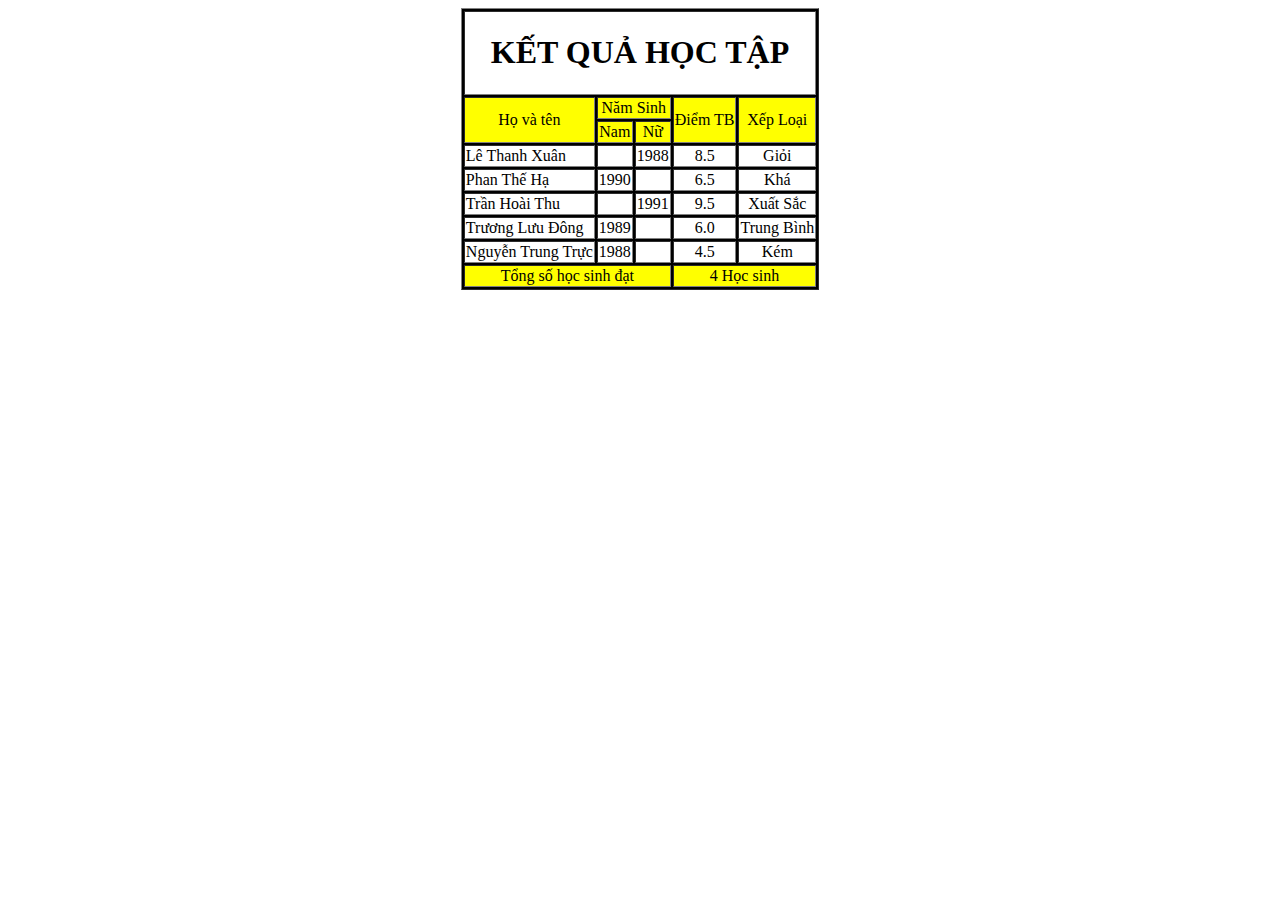
<file: project/bai2.html>
<!DOCTYPE html>
<html lang="en">
<head>
    <meta charset="UTF-8">
    <meta name="viewport" content="width=device-width, initial-scale=1.0">
    <title>Document</title>
</head>
<style>  

</style>
<body>
    <table class="id1"  align="center" border="1" style="background-color: black;" >
        <tr style="background-color:white">
            <th colspan="5" >
            <h1 >KẾT QUẢ HỌC TẬP</h1>
        </th>
        </tr>
        <tr style="background-color: yellow;" align="center">
            <td rowspan="2">Họ và tên</td>
            <td colspan="2">Năm Sinh</td>
            
            <td rowspan="2">Điểm TB</td>
            <td rowspan="2">Xếp Loại</td>
        </tr>
        <tr style="background-color: yellow;">
            
            <td align="center">Nam</td>
            <td align="center">Nữ</td>
            
        </tr>
        <tr style="background-color:white">
            <td>Lê Thanh Xuân</td>
            <td></td>
            <td align="center">1988</td>
            <td align="center">8.5</td>
            <td align="center">Giỏi</td>
            
        </tr>
        <tr style="background-color:white">
            <td>Phan Thế Hạ</td>
            <td align="center">1990</td>
            <td></td>
            <td align="center">6.5</td>
            <td align="center">Khá</td>
        </tr>
        <tr style="background-color:white">
            <td>Trần Hoài Thu</td>
            <td></td>
            <td align="center">1991</td>
            <td align="center">9.5</td>
            <td align="center">Xuất Sắc</td>
        </tr>
        <tr style="background-color:white">
            <td>Trương Lưu Đông</td>
            <td align="center">1989</td>
            <td></td>
            <td align="center">6.0</td>
            <td align="center">Trung Bình</td>
        </tr>
        <tr style="background-color:white" >
            <td>Nguyễn Trung Trực</td>
            <td align="center">1988</td>
            <td></td>
            <td align="center">4.5</td>
            <td align="center">Kém</td>
        </tr>
        <tr style="background-color: yellow;" align="center">
            <td colspan="3">Tổng số học sinh đạt</td>
            <td colspan="2 ">4 Học sinh</td>
            
        </tr>
        
    </table>
</body>
</file>
